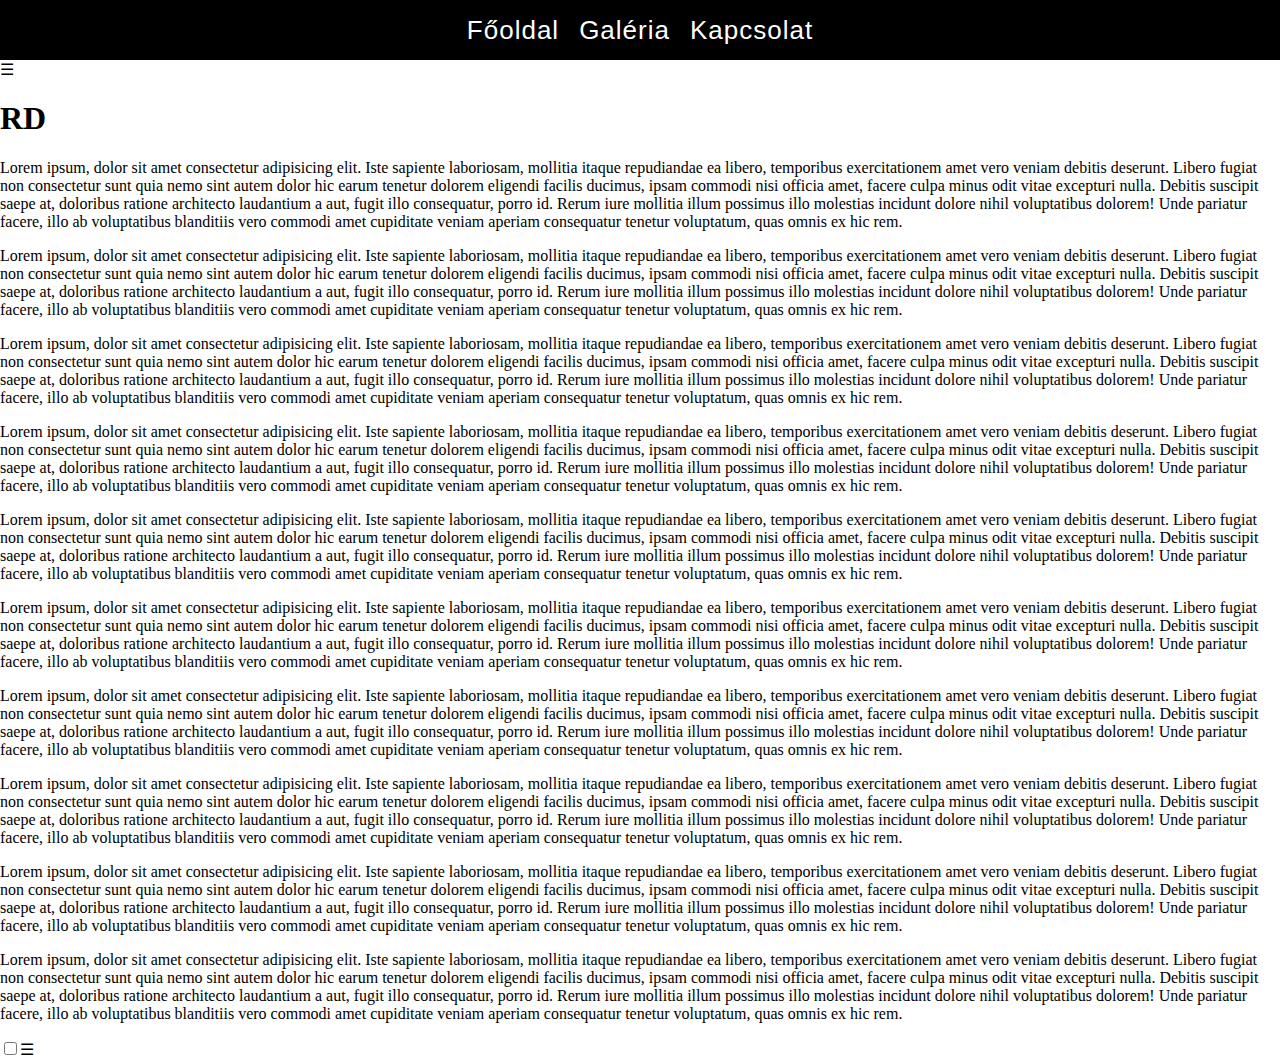
<file: index.html>
<!DOCTYPE html>
<html lang="hu">
  <head>
    <meta charset="UTF-8" />
    <meta name="viewport" content="width=device-width, initial-scale=1.0" />
    <link rel="stylesheet" href="style.css" />
    <title>RD</title>
  </head>
  <body>
    <nav>
      <a href="index.html">Főoldal</a>
      <a href="gallery.html">Galéria</a>
      <a href="contact.html">Kapcsolat</a>
    </nav>
    <input type="checkbox" id="menuCheckBox" /><label for="menuCheckBox" id="menuLab">☰</label>
    <h1>RD</h1>
    <p>
      Lorem ipsum, dolor sit amet consectetur adipisicing elit. Iste sapiente laboriosam, mollitia itaque repudiandae ea libero, temporibus exercitationem amet vero
      veniam debitis deserunt. Libero fugiat non&nbsp;consectetur sunt quia nemo sint autem dolor hic earum tenetur dolorem eligendi facilis ducimus, ipsam commodi nisi
      officia amet, facere culpa minus odit vitae excepturi nulla. Debitis suscipit saepe at, doloribus ratione architecto laudantium a aut, fugit illo consequatur, porro
      id. Rerum iure mollitia illum possimus illo molestias incidunt dolore nihil voluptatibus dolorem! Unde pariatur facere, illo ab voluptatibus blanditiis vero commodi
      amet cupiditate veniam aperiam consequatur tenetur voluptatum, quas omnis ex hic rem.
    </p>
    <p>
      Lorem ipsum, dolor sit amet consectetur adipisicing elit. Iste sapiente laboriosam, mollitia itaque repudiandae ea libero, temporibus exercitationem amet vero
      veniam debitis deserunt. Libero fugiat non&nbsp;consectetur sunt quia nemo sint autem dolor hic earum tenetur dolorem eligendi facilis ducimus, ipsam commodi nisi
      officia amet, facere culpa minus odit vitae excepturi nulla. Debitis suscipit saepe at, doloribus ratione architecto laudantium a aut, fugit illo consequatur, porro
      id. Rerum iure mollitia illum possimus illo molestias incidunt dolore nihil voluptatibus dolorem! Unde pariatur facere, illo ab voluptatibus blanditiis vero commodi
      amet cupiditate veniam aperiam consequatur tenetur voluptatum, quas omnis ex hic rem.
    </p>
    <p>
      Lorem ipsum, dolor sit amet consectetur adipisicing elit. Iste sapiente laboriosam, mollitia itaque repudiandae ea libero, temporibus exercitationem amet vero
      veniam debitis deserunt. Libero fugiat non&nbsp;consectetur sunt quia nemo sint autem dolor hic earum tenetur dolorem eligendi facilis ducimus, ipsam commodi nisi
      officia amet, facere culpa minus odit vitae excepturi nulla. Debitis suscipit saepe at, doloribus ratione architecto laudantium a aut, fugit illo consequatur, porro
      id. Rerum iure mollitia illum possimus illo molestias incidunt dolore nihil voluptatibus dolorem! Unde pariatur facere, illo ab voluptatibus blanditiis vero commodi
      amet cupiditate veniam aperiam consequatur tenetur voluptatum, quas omnis ex hic rem.
    </p>
    <p>
      Lorem ipsum, dolor sit amet consectetur adipisicing elit. Iste sapiente laboriosam, mollitia itaque repudiandae ea libero, temporibus exercitationem amet vero
      veniam debitis deserunt. Libero fugiat non&nbsp;consectetur sunt quia nemo sint autem dolor hic earum tenetur dolorem eligendi facilis ducimus, ipsam commodi nisi
      officia amet, facere culpa minus odit vitae excepturi nulla. Debitis suscipit saepe at, doloribus ratione architecto laudantium a aut, fugit illo consequatur, porro
      id. Rerum iure mollitia illum possimus illo molestias incidunt dolore nihil voluptatibus dolorem! Unde pariatur facere, illo ab voluptatibus blanditiis vero commodi
      amet cupiditate veniam aperiam consequatur tenetur voluptatum, quas omnis ex hic rem.
    </p>
    <p>
      Lorem ipsum, dolor sit amet consectetur adipisicing elit. Iste sapiente laboriosam, mollitia itaque repudiandae ea libero, temporibus exercitationem amet vero
      veniam debitis deserunt. Libero fugiat non&nbsp;consectetur sunt quia nemo sint autem dolor hic earum tenetur dolorem eligendi facilis ducimus, ipsam commodi nisi
      officia amet, facere culpa minus odit vitae excepturi nulla. Debitis suscipit saepe at, doloribus ratione architecto laudantium a aut, fugit illo consequatur, porro
      id. Rerum iure mollitia illum possimus illo molestias incidunt dolore nihil voluptatibus dolorem! Unde pariatur facere, illo ab voluptatibus blanditiis vero commodi
      amet cupiditate veniam aperiam consequatur tenetur voluptatum, quas omnis ex hic rem.
    </p>
    <p>
      Lorem ipsum, dolor sit amet consectetur adipisicing elit. Iste sapiente laboriosam, mollitia itaque repudiandae ea libero, temporibus exercitationem amet vero
      veniam debitis deserunt. Libero fugiat non&nbsp;consectetur sunt quia nemo sint autem dolor hic earum tenetur dolorem eligendi facilis ducimus, ipsam commodi nisi
      officia amet, facere culpa minus odit vitae excepturi nulla. Debitis suscipit saepe at, doloribus ratione architecto laudantium a aut, fugit illo consequatur, porro
      id. Rerum iure mollitia illum possimus illo molestias incidunt dolore nihil voluptatibus dolorem! Unde pariatur facere, illo ab voluptatibus blanditiis vero commodi
      amet cupiditate veniam aperiam consequatur tenetur voluptatum, quas omnis ex hic rem.
    </p>
    <p>
      Lorem ipsum, dolor sit amet consectetur adipisicing elit. Iste sapiente laboriosam, mollitia itaque repudiandae ea libero, temporibus exercitationem amet vero
      veniam debitis deserunt. Libero fugiat non&nbsp;consectetur sunt quia nemo sint autem dolor hic earum tenetur dolorem eligendi facilis ducimus, ipsam commodi nisi
      officia amet, facere culpa minus odit vitae excepturi nulla. Debitis suscipit saepe at, doloribus ratione architecto laudantium a aut, fugit illo consequatur, porro
      id. Rerum iure mollitia illum possimus illo molestias incidunt dolore nihil voluptatibus dolorem! Unde pariatur facere, illo ab voluptatibus blanditiis vero commodi
      amet cupiditate veniam aperiam consequatur tenetur voluptatum, quas omnis ex hic rem.
    </p>
    <p>
      Lorem ipsum, dolor sit amet consectetur adipisicing elit. Iste sapiente laboriosam, mollitia itaque repudiandae ea libero, temporibus exercitationem amet vero
      veniam debitis deserunt. Libero fugiat non&nbsp;consectetur sunt quia nemo sint autem dolor hic earum tenetur dolorem eligendi facilis ducimus, ipsam commodi nisi
      officia amet, facere culpa minus odit vitae excepturi nulla. Debitis suscipit saepe at, doloribus ratione architecto laudantium a aut, fugit illo consequatur, porro
      id. Rerum iure mollitia illum possimus illo molestias incidunt dolore nihil voluptatibus dolorem! Unde pariatur facere, illo ab voluptatibus blanditiis vero commodi
      amet cupiditate veniam aperiam consequatur tenetur voluptatum, quas omnis ex hic rem.
    </p>
    <p>
      Lorem ipsum, dolor sit amet consectetur adipisicing elit. Iste sapiente laboriosam, mollitia itaque repudiandae ea libero, temporibus exercitationem amet vero
      veniam debitis deserunt. Libero fugiat non&nbsp;consectetur sunt quia nemo sint autem dolor hic earum tenetur dolorem eligendi facilis ducimus, ipsam commodi nisi
      officia amet, facere culpa minus odit vitae excepturi nulla. Debitis suscipit saepe at, doloribus ratione architecto laudantium a aut, fugit illo consequatur, porro
      id. Rerum iure mollitia illum possimus illo molestias incidunt dolore nihil voluptatibus dolorem! Unde pariatur facere, illo ab voluptatibus blanditiis vero commodi
      amet cupiditate veniam aperiam consequatur tenetur voluptatum, quas omnis ex hic rem.
    </p>
    <p>
      Lorem ipsum, dolor sit amet consectetur adipisicing elit. Iste sapiente laboriosam, mollitia itaque repudiandae ea libero, temporibus exercitationem amet vero
      veniam debitis deserunt. Libero fugiat non&nbsp;consectetur sunt quia nemo sint autem dolor hic earum tenetur dolorem eligendi facilis ducimus, ipsam commodi nisi
      officia amet, facere culpa minus odit vitae excepturi nulla. Debitis suscipit saepe at, doloribus ratione architecto laudantium a aut, fugit illo consequatur, porro
      id. Rerum iure mollitia illum possimus illo molestias incidunt dolore nihil voluptatibus dolorem! Unde pariatur facere, illo ab voluptatibus blanditiis vero commodi
      amet cupiditate veniam aperiam consequatur tenetur voluptatum, quas omnis ex hic rem.
    </p>
    <input type="checkbox" id="menu" /><label for="menu" id="menulabel">☰</label>
  </body>
</html>
</file>
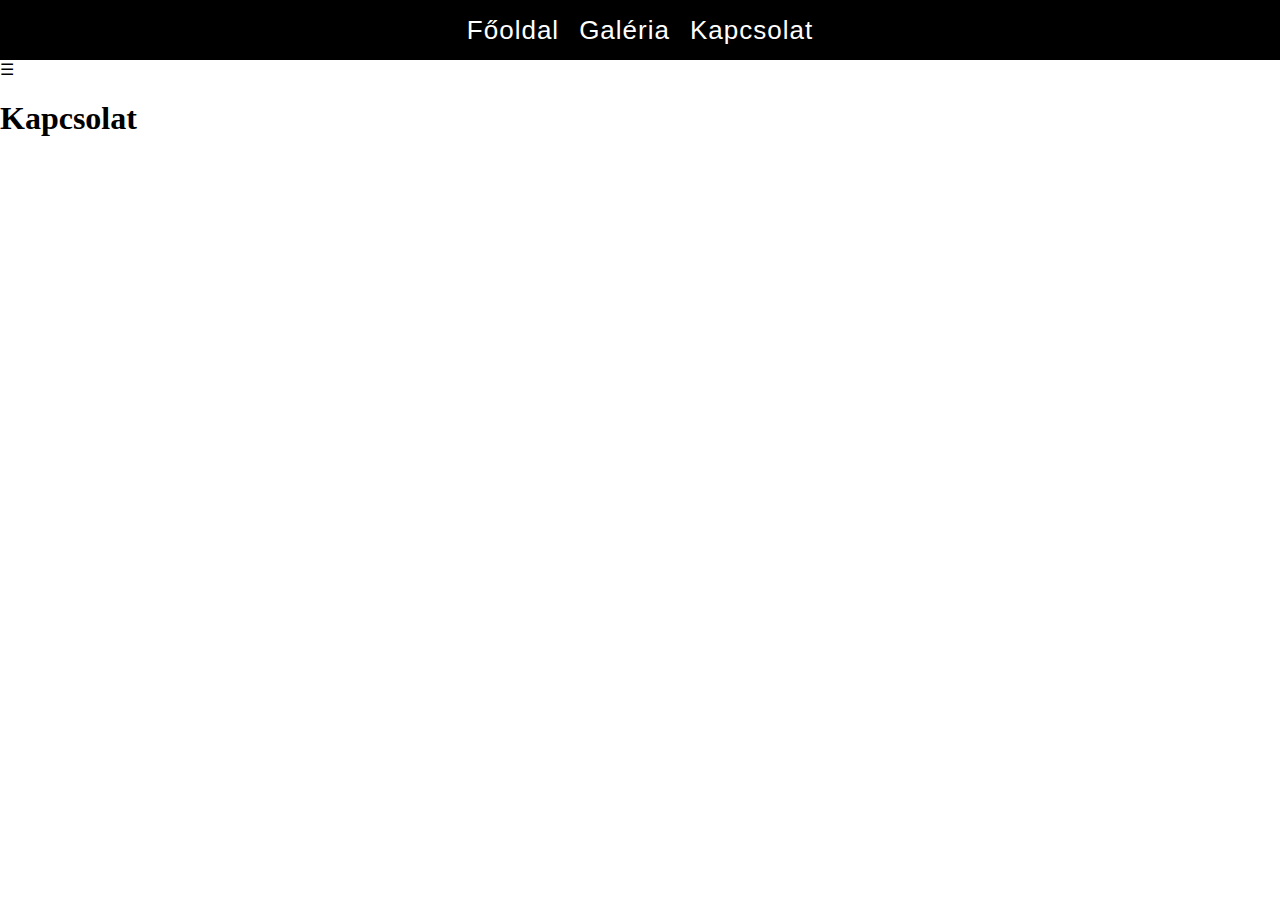
<file: contact.html>
<!DOCTYPE html>
<html lang="hu">
  <head>
    <meta charset="UTF-8" />
    <meta name="viewport" content="width=device-width, initial-scale=1.0" />
    <link rel="stylesheet" href="style.css" />
    <title>RD</title>
  </head>
  <body>
    <nav>
      <a href="index.html">Főoldal</a>
      <a href="gallery.html">Galéria</a>
      <a href="contact.html">Kapcsolat</a>
    </nav>
    <input type="checkbox" id="menuCheckBox" /><label for="menuCheckBox" id="menuLab">☰</label>
    <h1>Kapcsolat</h1>
  </body>
</html>
</file>
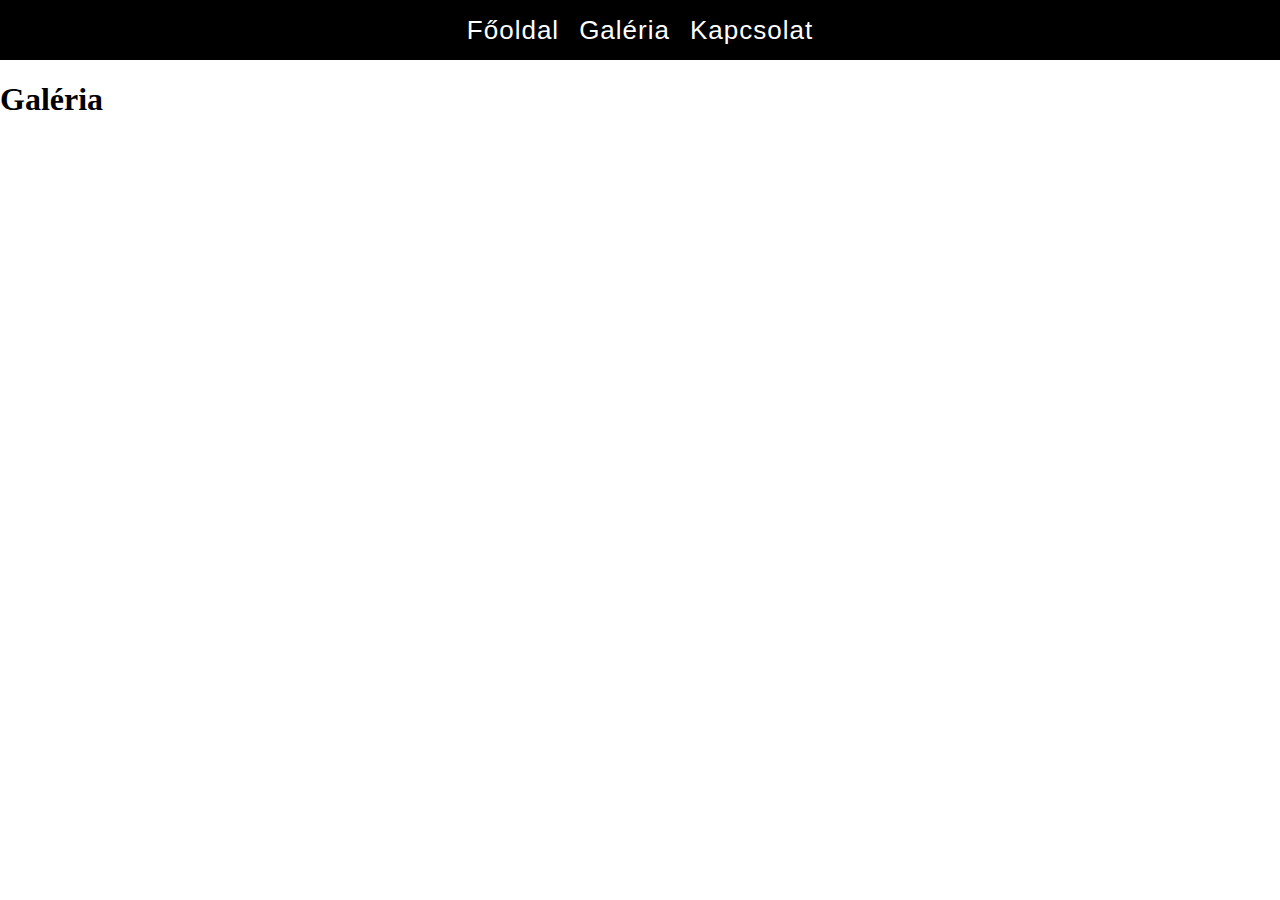
<file: galery.html>
<!DOCTYPE html>
<html lang="hu">
  <head>
    <meta charset="UTF-8" />
    <meta name="viewport" content="width=device-width, initial-scale=1.0" />
    <link rel="stylesheet" href="style.css" />
    <title>RD</title>
  </head>
  <body>
    <nav>
      <a href="index.html">Főoldal</a>
      <a href="gallery.html">Galéria</a>
      <a href="contact.html">Kapcsolat</a>
    </nav>
    <h1>Galéria</h1>
  </body>
</html>
</file>
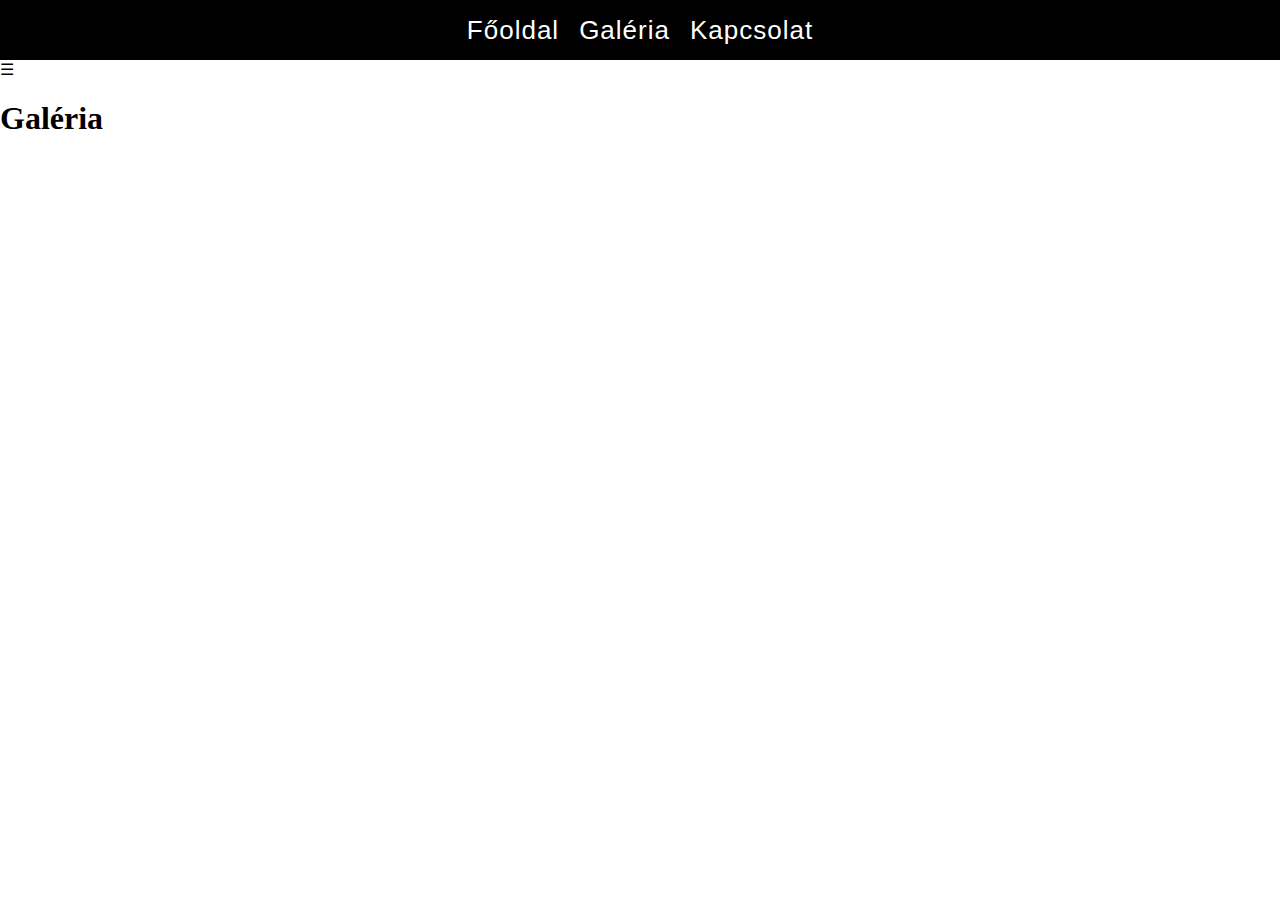
<file: gallery.html>
<!DOCTYPE html>
<html lang="hu">
  <head>
    <meta charset="UTF-8" />
    <meta name="viewport" content="width=device-width, initial-scale=1.0" />
    <link rel="stylesheet" href="style.css" />
    <title>RD</title>
  </head>
  <body>
    <nav>
      <a href="index.html">Főoldal</a>
      <a href="gallery.html">Galéria</a>
      <a href="contact.html">Kapcsolat</a>
    </nav>
    <input type="checkbox" id="menuCheckBox" /><label for="menuCheckBox" id="menuLab">☰</label>
    <h1>Galéria</h1>
  </body>
</html>
</file>
<file: style.css>
:root {
  --menu-display: flex;
}

body {
  margin: 0;
  padding-top: 60px;
}

#menuCheckBox,
#menuLabel {
  display: none;
}
nav {
  background-color: rgb(0, 0, 0);
  text-align: center;
  /* A menü fix magasságának beállítása */
  height: 60px;
  /* flex display, a könnyebb kezelhetőségért, irány és vertikális középre igazítás*/
  display: var(--menu-display);
  align-items: center;
  justify-content: center;
  /* A menü a helyén marad */
  position: fixed;
  top: 0;
  width: 100%;
}

nav a {
  color: white;
  text-decoration: none;
  font-size: 26px;
  font-family: 'Gill Sans', 'Gill Sans MT', Calibri, 'Trebuchet MS', sans-serif;
  letter-spacing: 1px;
  padding: 2px 10px;
}

nav a:hover {
  background-color: grey;
}

#menuLabel {
  cursor: pointer;
}

@media screen and (max-width: 600px) {
  :root {
    --menu-display: none;
  }
  nav a {
    font-size: 22px;
  }
  nav {
    flex-direction: column;
    height: auto;
    bottom: 40px;
    top: auto;
  }
  body {
    padding-top: 0px;
    padding-bottom: 40px;
  }
  #menuLab {
    position: fixed;
    bottom: 0;
    display: flex;
    width: 100%;
    background-color: #000;
    color: #fff;
    font-size: 30px;
    height: 40px;
    align-items: center;
    justify-content: center;
  }
}

body:has(#menuCheckBox:checked) {
  --menu-display: flex;
}
</file>
